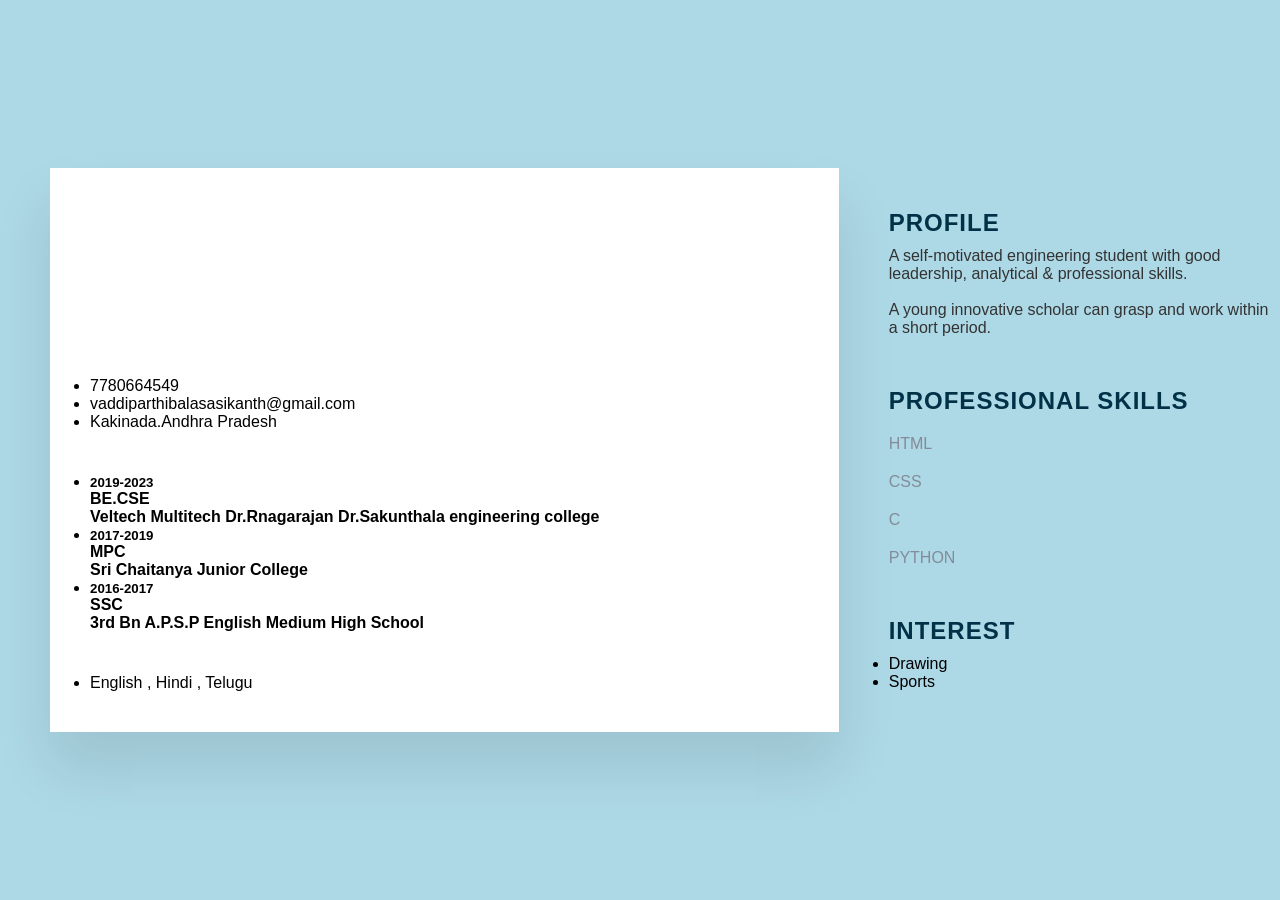
<file: Assignments/Balasasikanth(team lead)/resume/index.html>
<!DOCTYPE html>
<html>
<head>
<meta name="viewport" content="width=device-width,initial-scale=1.0">
<title>Responsive Cv using Html &CSS</title>
<link rel="stylesheet" type="text/css" href="style.css">
</head>
<body>
    <div class="container">
        <div class="left_side">
            <div class="profileText">
                <div class="imgBx">
                    <img scr="img.jpg">
                </div>
                <h2>VADDIPARTHI BALA SASIKANTH<br><span>Computer Science Engineering</h2>
            </div>
            <div class="contactinfo ">
                <h3 class="title">Contact Info</h3>
                <ul>
                    <li>
                        <span class="text">7780664549</span>
                    </li>
                    <li>
                        <span class="text">vaddiparthibalasasikanth@gmail.com</span>
                    </li>
                    <li>
                        <span class="text">Kakinada.Andhra Pradesh </span>
                    </li>
                </ul>
            </div>    

            <div class="contactinfo education ">
                <h3 class="title">Education</h3>
                <ul>
                    <li>
                        <h5>2019-2023</h5>
                        <h4>BE.CSE</h4>
                        <h4>Veltech Multitech Dr.Rnagarajan Dr.Sakunthala engineering college</h4>
                    </li>
                    <li>
                        <h5>2017-2019</h5>
                        <h4>MPC</h4>
                        <h4>Sri Chaitanya Junior College</h4>
                    </li>
                    <li>
                        <h5>2016-2017</h5>
                        <h4>SSC</h4>
                        <h4>3rd Bn A.P.S.P English Medium High School</h4>
                    </li>
                </ul>
            
            </div>    
            <div class="contactinfo language ">
                <h3 class="title">Language</h3>
                <ul>
                    <li>
                        <span class="text">English , Hindi , Telugu</span>
                    </li>
                </ul>
            </div>
        </div>
    </div>
        <div class="right_side">
            <div class="about">
                <h2 class="title2">Profile</h2>
                <p>A self-motivated engineering student with good leadership, analytical & professional 
skills.<br><br> A young innovative scholar can grasp and work within a short period.</p>
            </div>
            <div class="about skills">
                <h2 class="title2">Professional skills</h2>
                <div class="box">
                    <h4>Html</h4>
                    <div class="percentage">
                        <div style="width:90%;"></div>
                    </div>
                </div>
                 <div class="box">
                    <h4>CSS</h4>
                    <div class="percentage">
                        <div style="width:80%;"></div>
                    </div>
                </div>
                 <div class="box">
                    <h4>C</h4>
                    <div class="percentage">
                        <div style="width:85%;"></div>
                    </div>
                </div>
                 <div class="box">
                    <h4>Python</h4>
                    <div class="percentage">
                        <div style="width:90%;"></div>
                    </div>
                </div>
            </div>

            <div class="about interest">
                <h2 class="title2">Interest</h2>
                <ul>
                    <li>Drawing</li>
                    <li>Sports</li>
            </div>
        </div>
    </div>
</body>    
</html>
</file>
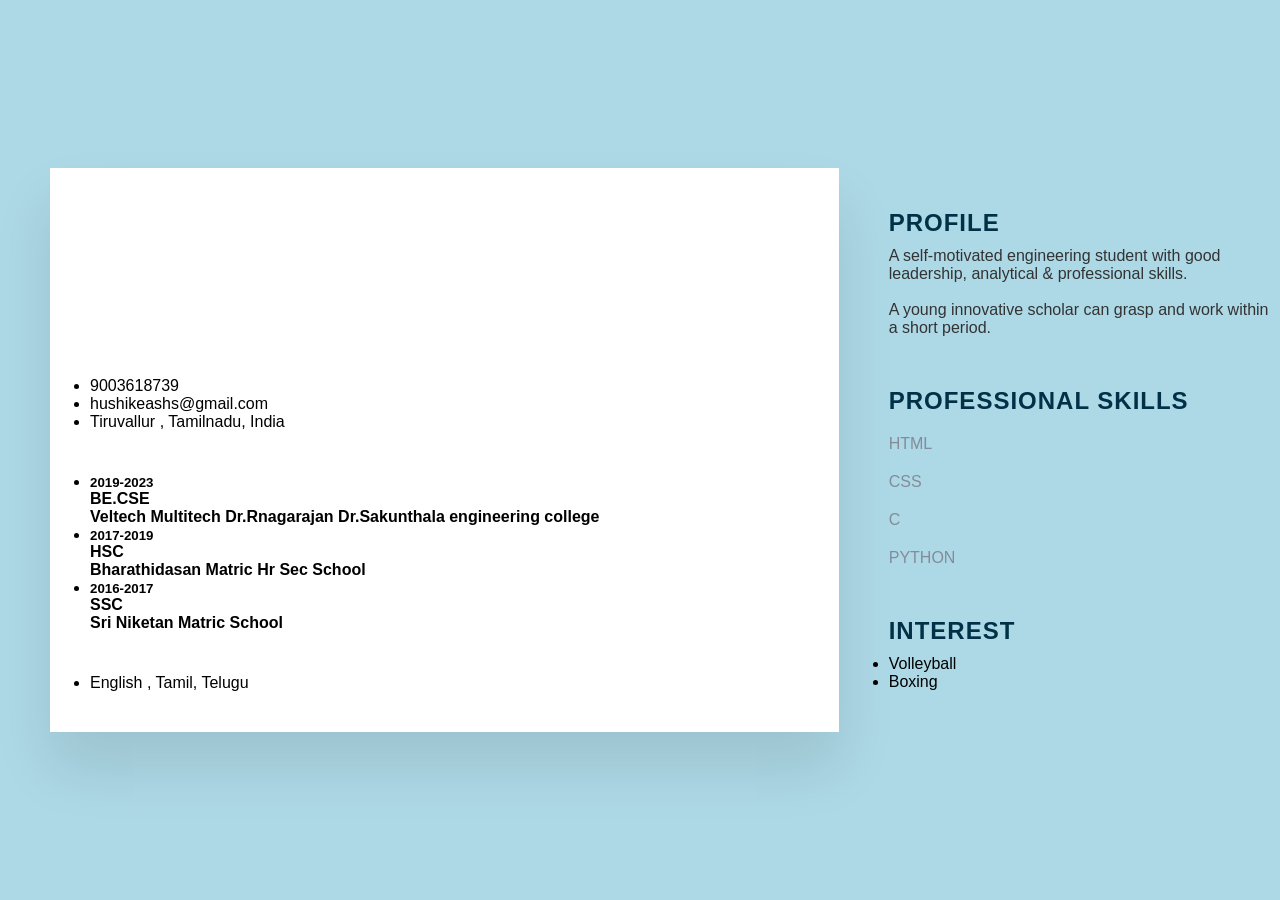
<file: Assignments/Hushikesh(teammember-3)/resume/index.html>
<!DOCTYPE html>
<html>
<head>
<meta name="viewport" content="width=device-width,initial-scale=1.0">
<title>Responsive Cv using Html &CSS</title>
<link rel="stylesheet" type="text/css" href="style.css">
</head>
<body>
    <div class="container">
        <div class="left_side">
            <div class="profileText">
                <div class="imgBx">
                    <img scr="img.jpg">
                </div>
                <h2>Hushikeash S<br><span>Computer Science Engineering</h2>
            </div>
            <div class="contactinfo ">
                <h3 class="title">Contact Info</h3>
                <ul>
                    <li>
                        <span class="text">9003618739</span>
                    </li>
                    <li>
                        <span class="text">hushikeashs@gmail.com</span>
                    </li>
                    <li>
                        <span class="text">Tiruvallur , Tamilnadu, India</span>
                    </li>
                </ul>
            </div>    

            <div class="contactinfo education ">
                <h3 class="title">Education</h3>
                <ul>
                    <li>
                        <h5>2019-2023</h5>
                        <h4>BE.CSE</h4>
                        <h4>Veltech Multitech Dr.Rnagarajan Dr.Sakunthala engineering college</h4>
                    </li>
                    <li>
                        <h5>2017-2019</h5>
                        <h4>HSC</h4>
                        <h4>Bharathidasan Matric Hr Sec School </h4>
                    </li>
                    <li>
                        <h5>2016-2017</h5>
                        <h4>SSC</h4>
                        <h4>Sri Niketan Matric School</h4>
                    </li>
                </ul>
            
            </div>    
            <div class="contact Info language ">
                <h3 class="title">Language</h3>
                <ul>
                    <li>
                        <span class="text">English , Tamil, Telugu</span>
                    </li>
                </ul>
            </div>
        </div>
    </div>
        <div class="right_side">
            <div class="about">
                <h2 class="title2">Profile</h2>
                <p>A self-motivated engineering student with good leadership, analytical & professional 
skills.<br><br> A young innovative scholar can grasp and work within a short period.</p>
            </div>
            <div class="about skills">
                <h2 class="title2">Professional skills</h2>
                <div class="box">
                    <h4>Html</h4>
                    <div class="percentage">
                        <div style="width:90%;"></div>
                    </div>
                </div>
                 <div class="box">
                    <h4>CSS</h4>
                    <div class="percentage">
                        <div style="width:80%;"></div>
                    </div>
                </div>
                 <div class="box">
                    <h4>C</h4>
                    <div class="percentage">
                        <div style="width:85%;"></div>
                    </div>
                </div>
                 <div class="box">
                    <h4>Python</h4>
                    <div class="percentage">
                        <div style="width:90%;"></div>
                    </div>
                </div>
            </div>

            <div class="about interest">
                <h2 class="title2">Interest</h2>
                <ul>
                    <li>Volleyball</li>
                    <li>Boxing</li>
            </div>
        </div>
    </div>
</body>    
</html>
</file>
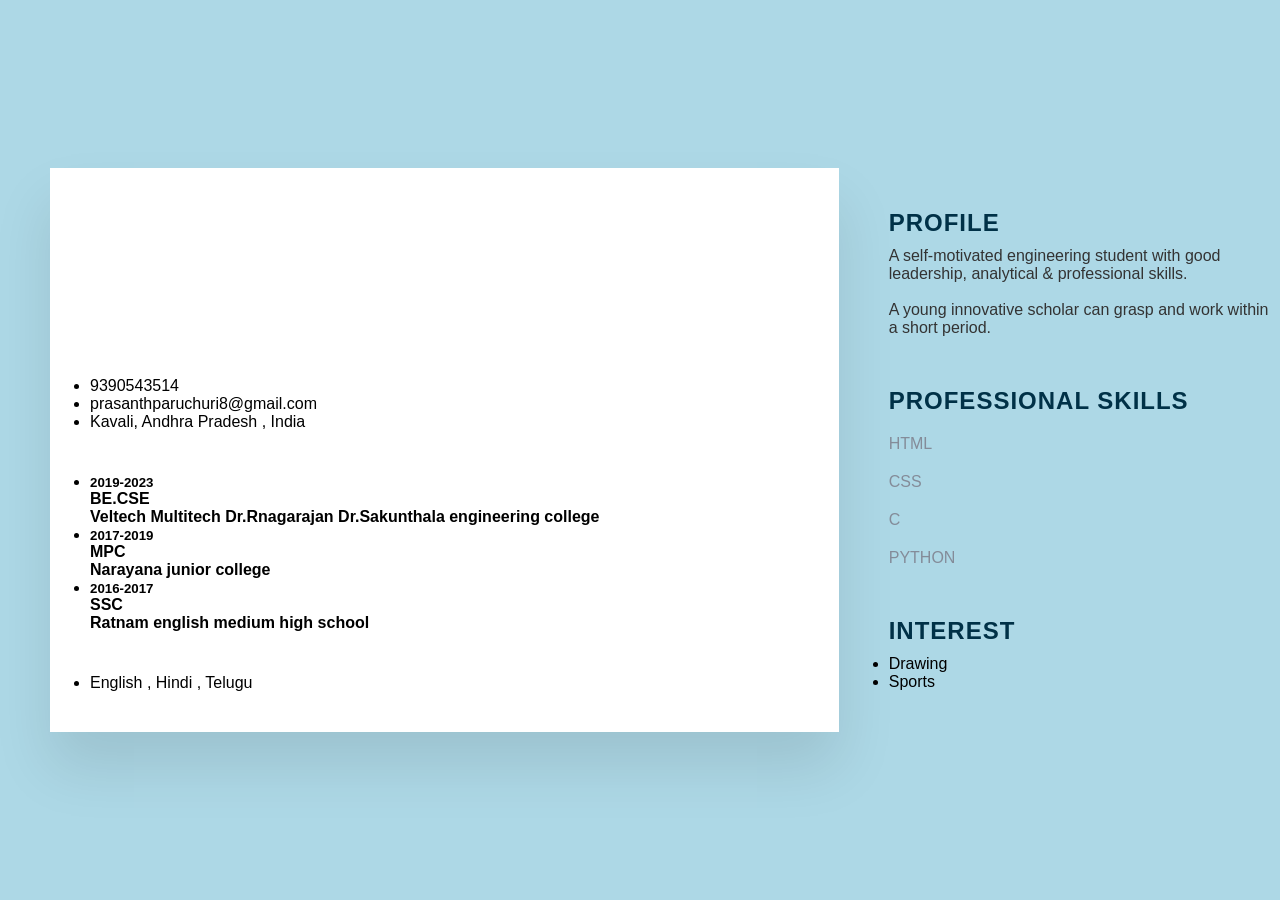
<file: Assignments/Prasanth(teammember-2)/resume/index.html>
<!DOCTYPE html>
<html>
<head>
<meta name="viewport" content="width=device-width,initial-scale=1.0">
<title>Responsive Cv using Html &CSS</title>
<link rel="stylesheet" type="text/css" href="style.css">
</head>
<body>
    <div class="container">
        <div class="left_side">
            <div class="profileText">
                <div class="imgBx">
                    <img scr="img.jpg">
                </div>
                <h2>PARUCHURI PRASANTH<br><span>Computer Science Engineering</h2>
            </div>
            <div class="contactinfo ">
                <h3 class="title">Contact Info</h3>
                <ul>
                    <li>
                        <span class="text">9390543514</span>
                    </li>
                    <li>
                        <span class="text">prasanthparuchuri8@gmail.com</span>
                    </li>
                    <li>
                        <span class="text">Kavali, Andhra Pradesh , India</span>
                    </li>
                </ul>
            </div>    

            <div class="contactinfo education ">
                <h3 class="title">Education</h3>
                <ul>
                    <li>
                        <h5>2019-2023</h5>
                        <h4>BE.CSE</h4>
                        <h4>Veltech Multitech Dr.Rnagarajan Dr.Sakunthala engineering college</h4>
                    </li>
                    <li>
                        <h5>2017-2019</h5>
                        <h4>MPC</h4>
                        <h4>Narayana junior college</h4>
                    </li>
                    <li>
                        <h5>2016-2017</h5>
                        <h4>SSC</h4>
                        <h4>Ratnam english medium high school</h4>
                    </li>
                </ul>
            
            </div>    
            <div class="contactinfo language ">
                <h3 class="title">Language</h3>
                <ul>
                    <li>
                        <span class="text">English , Hindi , Telugu</span>
                    </li>
                </ul>
            </div>
        </div>
    </div>
        <div class="right_side">
            <div class="about">
                <h2 class="title2">Profile</h2>
                <p>A self-motivated engineering student with good leadership, analytical & professional 
skills.<br><br> A young innovative scholar can grasp and work within a short period.</p>
            </div>
            <div class="about skills">
                <h2 class="title2">Professional skills</h2>
                <div class="box">
                    <h4>Html</h4>
                    <div class="percentage">
                        <div style="width:90%;"></div>
                    </div>
                </div>
                 <div class="box">
                    <h4>CSS</h4>
                    <div class="percentage">
                        <div style="width:80%;"></div>
                    </div>
                </div>
                 <div class="box">
                    <h4>C</h4>
                    <div class="percentage">
                        <div style="width:85%;"></div>
                    </div>
                </div>
                 <div class="box">
                    <h4>Python</h4>
                    <div class="percentage">
                        <div style="width:90%;"></div>
                    </div>
                </div>
            </div>

            <div class="about interest">
                <h2 class="title2">Interest</h2>
                <ul>
                    <li>Drawing</li>
                    <li>Sports</li>
            </div>
        </div>
    </div>
</body>    
</html>
</file>
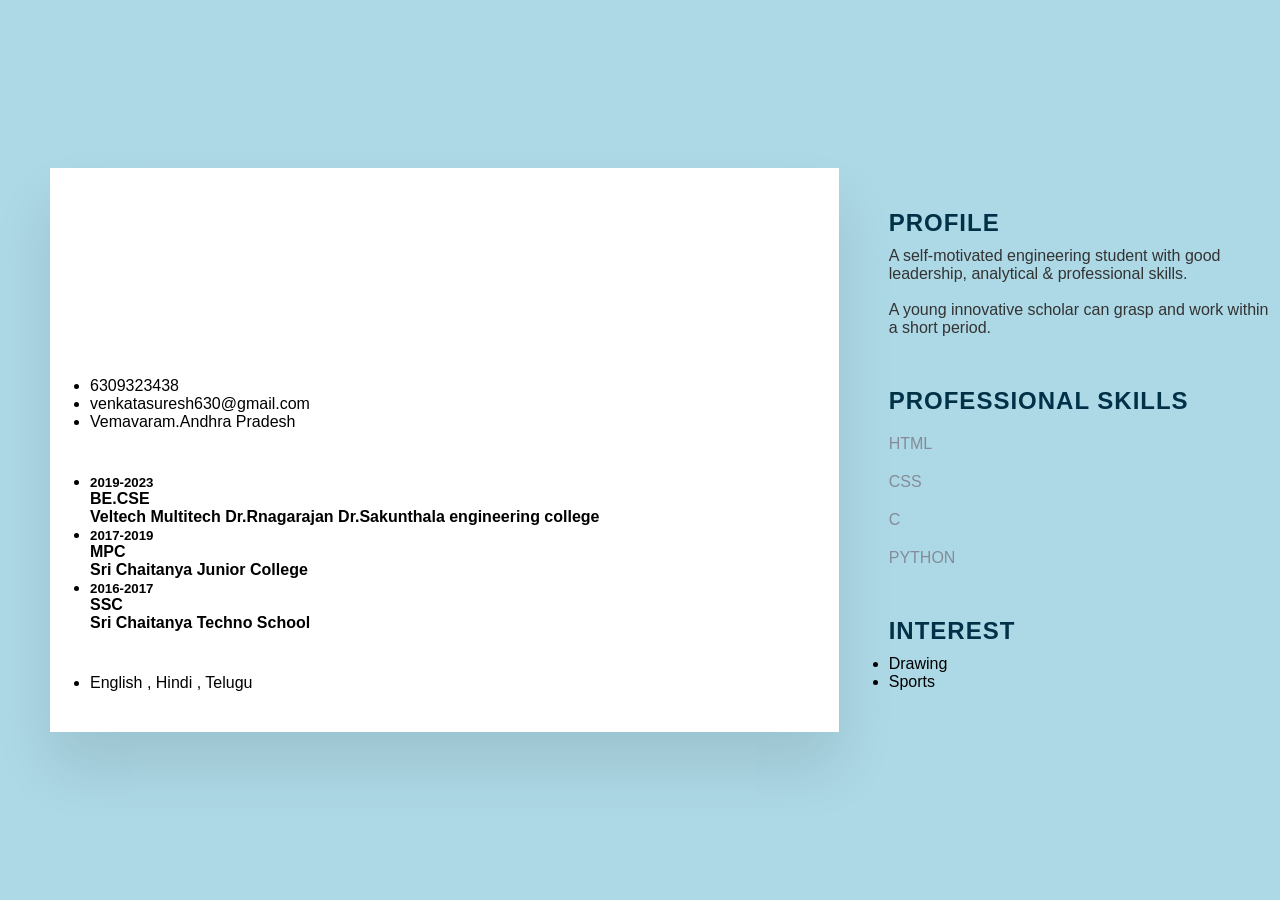
<file: Assignments/Venkatasureshbabu(teammember-1)/resume/index.html>
<!DOCTYPE html>
<html>
<head>
<meta name="viewport" content="width=device-width,initial-scale=1.0">
<title>Responsive Cv using Html &CSS</title>
<link rel="stylesheet" type="text/css" href="style.css">
</head>
<body>
    <div class="container">
        <div class="left_side">
            <div class="profileText">
                <div class="imgBx">
                    <img scr="img.jpg">
                </div>
                <h2>JONNALAGADDA VENKATA SURESH BABU<br><span>Computer Science Engineering</h2>
            </div>
            <div class="contactinfo ">
                <h3 class="title">Contact Info</h3>
                <ul>
                    <li>
                        <span class="text">6309323438</span>
                    </li>
                    <li>
                        <span class="text">venkatasuresh630@gmail.com</span>
                    </li>
                    <li>
                        <span class="text">Vemavaram.Andhra Pradesh </span>
                    </li>
                </ul>
            </div>    

            <div class="contactinfo education ">
                <h3 class="title">Education</h3>
                <ul>
                    <li>
                        <h5>2019-2023</h5>
                        <h4>BE.CSE</h4>
                        <h4>Veltech Multitech Dr.Rnagarajan Dr.Sakunthala engineering college</h4>
                    </li>
                    <li>
                        <h5>2017-2019</h5>
                        <h4>MPC</h4>
                        <h4>Sri Chaitanya Junior College</h4>
                    </li>
                    <li>
                        <h5>2016-2017</h5>
                        <h4>SSC</h4>
                        <h4>Sri Chaitanya Techno School</h4>
                    </li>
                </ul>
            
            </div>    
            <div class="contactinfo language ">
                <h3 class="title">Language</h3>
                <ul>
                    <li>
                        <span class="text">English , Hindi , Telugu</span>
                    </li>
                </ul>
            </div>
        </div>
    </div>
        <div class="right_side">
            <div class="about">
                <h2 class="title2">Profile</h2>
                <p>A self-motivated engineering student with good leadership, analytical & professional 
skills.<br><br> A young innovative scholar can grasp and work within a short period.</p>
            </div>
            <div class="about skills">
                <h2 class="title2">Professional skills</h2>
                <div class="box">
                    <h4>Html</h4>
                    <div class="percentage">
                        <div style="width:90%;"></div>
                    </div>
                </div>
                 <div class="box">
                    <h4>CSS</h4>
                    <div class="percentage">
                        <div style="width:80%;"></div>
                    </div>
                </div>
                 <div class="box">
                    <h4>C</h4>
                    <div class="percentage">
                        <div style="width:85%;"></div>
                    </div>
                </div>
                 <div class="box">
                    <h4>Python</h4>
                    <div class="percentage">
                        <div style="width:90%;"></div>
                    </div>
                </div>
            </div>

            <div class="about interest">
                <h2 class="title2">Interest</h2>
                <ul>
                    <li>Drawing</li>
                    <li>Sports</li>
            </div>
        </div>
    </div>
</body>    
</html>
</file>
<file: Assignments/Balasasikanth(team lead)/resume/style.css>
* {
    margin:0;
    padding:0;
    box-sizing: border-box;
    font-family:'poppins',sans-serif ;
}
body
{
  background: lightblue;
    display:flex;
    justify-content: center;
    align-items: center;
    min-height: 100vh ;
}
.container
{
    position: relative;
    width: 100%;
    max-width: 1000px;
    min-height: 100px;
    background: #fff;
    margin: 50px;
    display: grid;
    grid-template-columns: 1fn 2fn;
    box-shadow: 0 35px 55px rgba(0,0,0,0.1);
}
.container	.left_side
{ 
  	position: relative;
    background: £003147;
    padding: 40px;
}
.profileText
{
    position: relative;
    display: flex;
    flex-direction: column;
    align-items: center;
    padding-bottom: 20px;
   ;
}
.profileText	.imBx img
{ border-bottom: 1px solid rgba(255,255,255,0.2);
}
.profileText	.imBx
{
  position: relative;
  width: 200px;
  height: 200px;
  border-radius: 50%;
  overflow: hidden;
  position: relative;
  top: 0;
  left: 0;
  width: 100%;
  height: 100%;
  object-fit: cover;
}
.profileText h2
{
  color: #fff;
  font-size: 1.5em;
  margin-top: 20px;
  text-transform: uppercase;
  text-align: center;
  font-weight: 600;
  line-height: 1.4em;
}
.profileText h2 span
{
  font-size: 0.8em;
  font-weight: 300;
}
.contactInfo
{
  padding-top: 40px;
}
.title
{
  color: #fff;
  text-transform: uppercase;
  font-weight: 600;
  letter-spacing: 1px;
  margin-bottom: 20px;
}
.contactInfo u1
{ 
  position: relative;
}
.contactInfo u1 li
{
  position: relative;
  list-style: none;
  margin: 10px 0;
  cursor: pointer;
}
.contactInfo u1 li .icon
{
  display: inline-block;
  width: 30px;
  font-size: 18px;
  color: #03a9f4;
}
.contactInfo u1 li span 
{ 
  color: #fff;
  font-weight: 300;
}
.container	.right_side
{
  position: relative;
  background: #fff;
  padding: 40px;
}
.about
{
  margin-bottom: 50px;
}
.about:last-child
{ 
  margin-bottom: 0;
}
.title2
{ 
  color: #003147;
  text-transform: uppercase;
  letter-spacing: 1px;
  margin-bottom: 10px;
}
p
{
  color: #333;
} 
.about	.box
{
  display: flex;
  flex-direction: row;
  margin: 20px 0;
}
.about	.box .year_company 
{
  min-width: 150px;
}
.about	.box	.year_company h5
{  
  text-transform: uppercase;
  color: #848c90;
  font-weight: 600;
}
.about	.box	.text h4
{ 
  text-transform: uppercase;
  color: #2a7da2;
  font-size: 16px;
}
.skills	.box
{ 
  position: relative;
  width: 100%;
  display: grid;
  grid-template-columns: 150px 1fr;
  justify-content: center;
  align-items: center;
}
.skills	.box h4 
{ 
  text-transform: uppercase;
  color: #848c99;
  font-weight: 500;
}
.skills	.box	.percent
{ 
  position: relative;
  width: 100%;
  height: 10px;
  background: £f0f0f0;
}
.skills	.box	.percent div
{
  position: absolute;
  top: 0;
  left: 0;
  height: 100%;
  background: £03a9f4;
}
.interest u1
{
  display: grid;
  grid-template-columns: repeat(4,1fr);
} 
.interest u1 li
{
  list-style: none;
  color: #333;
  font-weight: 500;
  margin: 10px 0;
}
.interest u1 li .fa
{ 
  color: #03a9f4;
  font-size: 18px;
  width: 20px;
}
@media (max-width: 1000px)
  {
    .container
    { 
      margin: 10px;
      grid-template-columns: repeat(1,1fr);
    }
    .interest u1
    {
      grid-template-columns: repeat(2,1fr);
    }
}
@media (max-width: 600px)
{ 
  .about	.box 
  { 
    flex-direction: column;
  }
  .about	.box .year_company
  { 
    margin-bottom:5px;
    
  }
.interest u1
  { 
    grid-template-columns: repeat(1,1fr);
  }
  .skills	.box
  {
  grid-template-columns: repeat(1,1fr);
  }
  
}
</file>
<file: Assignments/Hushikesh(teammember-3)/resume/style.css>
* {
    margin:0;
    padding:0;
    box-sizing: border-box;
    font-family:'poppins',sans-serif ;
}
body
{
  background: lightblue;
    display:flex;
    justify-content: center;
    align-items: center;
    min-height: 100vh ;
}
.container
{
    position: relative;
    width: 100%;
    max-width: 1000px;
    min-height: 100px;
    background: #fff;
    margin: 50px;
    display: grid;
    grid-template-columns: 1fn 2fn;
    box-shadow: 0 35px 55px rgba(0,0,0,0.1);
}
.container	.left_side
{ 
  	position: relative;
    background: £003147;
    padding: 40px;
}
.profileText
{
    position: relative;
    display: flex;
    flex-direction: column;
    align-items: center;
    padding-bottom: 20px;
   ;
}
.profileText	.imBx img
{ border-bottom: 1px solid rgba(255,255,255,0.2);
}
.profileText	.imBx
{
  position: relative;
  width: 200px;
  height: 200px;
  border-radius: 50%;
  overflow: hidden;
  position: relative;
  top: 0;
  left: 0;
  width: 100%;
  height: 100%;
  object-fit: cover;
}
.profileText h2
{
  color: #fff;
  font-size: 1.5em;
  margin-top: 20px;
  text-transform: uppercase;
  text-align: center;
  font-weight: 600;
  line-height: 1.4em;
}
.profileText h2 span
{
  font-size: 0.8em;
  font-weight: 300;
}
.contactInfo
{
  padding-top: 40px;
}
.title
{
  color: #fff;
  text-transform: uppercase;
  font-weight: 600;
  letter-spacing: 1px;
  margin-bottom: 20px;
}
.contactInfo u1
{ 
  position: relative;
}
.contactInfo u1 li
{
  position: relative;
  list-style: none;
  margin: 10px 0;
  cursor: pointer;
}
.contactInfo u1 li .icon
{
  display: inline-block;
  width: 30px;
  font-size: 18px;
  color: #03a9f4;
}
.contactInfo u1 li span 
{ 
  color: #fff;
  font-weight: 300;
}
.container	.right_side
{
  position: relative;
  background: #fff;
  padding: 40px;
}
.about
{
  margin-bottom: 50px;
}
.about:last-child
{ 
  margin-bottom: 0;
}
.title2
{ 
  color: #003147;
  text-transform: uppercase;
  letter-spacing: 1px;
  margin-bottom: 10px;
}
p
{
  color: #333;
} 
.about	.box
{
  display: flex;
  flex-direction: row;
  margin: 20px 0;
}
.about	.box .year_company 
{
  min-width: 150px;
}
.about	.box	.year_company h5
{  
  text-transform: uppercase;
  color: #848c90;
  font-weight: 600;
}
.about	.box	.text h4
{ 
  text-transform: uppercase;
  color: #2a7da2;
  font-size: 16px;
}
.skills	.box
{ 
  position: relative;
  width: 100%;
  display: grid;
  grid-template-columns: 150px 1fr;
  justify-content: center;
  align-items: center;
}
.skills	.box h4 
{ 
  text-transform: uppercase;
  color: #848c99;
  font-weight: 500;
}
.skills	.box	.percent
{ 
  position: relative;
  width: 100%;
  height: 10px;
  background: £f0f0f0;
}
.skills	.box	.percent div
{
  position: absolute;
  top: 0;
  left: 0;
  height: 100%;
  background: £03a9f4;
}
.interest u1
{
  display: grid;
  grid-template-columns: repeat(4,1fr);
} 
.interest u1 li
{
  list-style: none;
  color: #333;
  font-weight: 500;
  margin: 10px 0;
}
.interest u1 li .fa
{ 
  color: #03a9f4;
  font-size: 18px;
  width: 20px;
}
@media (max-width: 1000px)
  {
    .container
    { 
      margin: 10px;
      grid-template-columns: repeat(1,1fr);
    }
    .interest u1
    {
      grid-template-columns: repeat(2,1fr);
    }
}
@media (max-width: 600px)
{ 
  .about	.box 
  { 
    flex-direction: column;
  }
  .about	.box .year_company
  { 
    margin-bottom:5px;
    
  }
.interest u1
  { 
    grid-template-columns: repeat(1,1fr);
  }
  .skills	.box
  {
  grid-template-columns: repeat(1,1fr);
  }
  
}
</file>
<file: Assignments/Prasanth(teammember-2)/resume/style.css>
* {
    margin:0;
    padding:0;
    box-sizing: border-box;
    font-family:'poppins',sans-serif ;
}
body
{
  background: lightblue;
    display:flex;
    justify-content: center;
    align-items: center;
    min-height: 100vh ;
}
.container
{
    position: relative;
    width: 100%;
    max-width: 1000px;
    min-height: 100px;
    background: #fff;
    margin: 50px;
    display: grid;
    grid-template-columns: 1fn 2fn;
    box-shadow: 0 35px 55px rgba(0,0,0,0.1);
}
.container	.left_side
{ 
  	position: relative;
    background: £003147;
    padding: 40px;
}
.profileText
{
    position: relative;
    display: flex;
    flex-direction: column;
    align-items: center;
    padding-bottom: 20px;
   ;
}
.profileText	.imBx img
{ border-bottom: 1px solid rgba(255,255,255,0.2);
}
.profileText	.imBx
{
  position: relative;
  width: 200px;
  height: 200px;
  border-radius: 50%;
  overflow: hidden;
  position: relative;
  top: 0;
  left: 0;
  width: 100%;
  height: 100%;
  object-fit: cover;
}
.profileText h2
{
  color: #fff;
  font-size: 1.5em;
  margin-top: 20px;
  text-transform: uppercase;
  text-align: center;
  font-weight: 600;
  line-height: 1.4em;
}
.profileText h2 span
{
  font-size: 0.8em;
  font-weight: 300;
}
.contactInfo
{
  padding-top: 40px;
}
.title
{
  color: #fff;
  text-transform: uppercase;
  font-weight: 600;
  letter-spacing: 1px;
  margin-bottom: 20px;
}
.contactInfo u1
{ 
  position: relative;
}
.contactInfo u1 li
{
  position: relative;
  list-style: none;
  margin: 10px 0;
  cursor: pointer;
}
.contactInfo u1 li .icon
{
  display: inline-block;
  width: 30px;
  font-size: 18px;
  color: #03a9f4;
}
.contactInfo u1 li span 
{ 
  color: #fff;
  font-weight: 300;
}
.container	.right_side
{
  position: relative;
  background: #fff;
  padding: 40px;
}
.about
{
  margin-bottom: 50px;
}
.about:last-child
{ 
  margin-bottom: 0;
}
.title2
{ 
  color: #003147;
  text-transform: uppercase;
  letter-spacing: 1px;
  margin-bottom: 10px;
}
p
{
  color: #333;
} 
.about	.box
{
  display: flex;
  flex-direction: row;
  margin: 20px 0;
}
.about	.box .year_company 
{
  min-width: 150px;
}
.about	.box	.year_company h5
{  
  text-transform: uppercase;
  color: #848c90;
  font-weight: 600;
}
.about	.box	.text h4
{ 
  text-transform: uppercase;
  color: #2a7da2;
  font-size: 16px;
}
.skills	.box
{ 
  position: relative;
  width: 100%;
  display: grid;
  grid-template-columns: 150px 1fr;
  justify-content: center;
  align-items: center;
}
.skills	.box h4 
{ 
  text-transform: uppercase;
  color: #848c99;
  font-weight: 500;
}
.skills	.box	.percent
{ 
  position: relative;
  width: 100%;
  height: 10px;
  background: £f0f0f0;
}
.skills	.box	.percent div
{
  position: absolute;
  top: 0;
  left: 0;
  height: 100%;
  background: £03a9f4;
}
.interest u1
{
  display: grid;
  grid-template-columns: repeat(4,1fr);
} 
.interest u1 li
{
  list-style: none;
  color: #333;
  font-weight: 500;
  margin: 10px 0;
}
.interest u1 li .fa
{ 
  color: #03a9f4;
  font-size: 18px;
  width: 20px;
}
@media (max-width: 1000px)
  {
    .container
    { 
      margin: 10px;
      grid-template-columns: repeat(1,1fr);
    }
    .interest u1
    {
      grid-template-columns: repeat(2,1fr);
    }
}
@media (max-width: 600px)
{ 
  .about	.box 
  { 
    flex-direction: column;
  }
  .about	.box .year_company
  { 
    margin-bottom:5px;
    
  }
.interest u1
  { 
    grid-template-columns: repeat(1,1fr);
  }
  .skills	.box
  {
  grid-template-columns: repeat(1,1fr);
  }
  
}
</file>
<file: Assignments/Venkatasureshbabu(teammember-1)/resume/style.css>
* {
    margin:0;
    padding:0;
    box-sizing: border-box;
    font-family:'poppins',sans-serif ;
}
body
{
  background: lightblue;
    display:flex;
    justify-content: center;
    align-items: center;
    min-height: 100vh ;
}
.container
{
    position: relative;
    width: 100%;
    max-width: 1000px;
    min-height: 100px;
    background: #fff;
    margin: 50px;
    display: grid;
    grid-template-columns: 1fn 2fn;
    box-shadow: 0 35px 55px rgba(0,0,0,0.1);
}
.container	.left_side
{ 
  	position: relative;
    background: £003147;
    padding: 40px;
}
.profileText
{
    position: relative;
    display: flex;
    flex-direction: column;
    align-items: center;
    padding-bottom: 20px;
   ;
}
.profileText	.imBx img
{ border-bottom: 1px solid rgba(255,255,255,0.2);
}
.profileText	.imBx
{
  position: relative;
  width: 200px;
  height: 200px;
  border-radius: 50%;
  overflow: hidden;
  position: relative;
  top: 0;
  left: 0;
  width: 100%;
  height: 100%;
  object-fit: cover;
}
.profileText h2
{
  color: #fff;
  font-size: 1.5em;
  margin-top: 20px;
  text-transform: uppercase;
  text-align: center;
  font-weight: 600;
  line-height: 1.4em;
}
.profileText h2 span
{
  font-size: 0.8em;
  font-weight: 300;
}
.contactInfo
{
  padding-top: 40px;
}
.title
{
  color: #fff;
  text-transform: uppercase;
  font-weight: 600;
  letter-spacing: 1px;
  margin-bottom: 20px;
}
.contactInfo u1
{ 
  position: relative;
}
.contactInfo u1 li
{
  position: relative;
  list-style: none;
  margin: 10px 0;
  cursor: pointer;
}
.contactInfo u1 li .icon
{
  display: inline-block;
  width: 30px;
  font-size: 18px;
  color: #03a9f4;
}
.contactInfo u1 li span 
{ 
  color: #fff;
  font-weight: 300;
}
.container	.right_side
{
  position: relative;
  background: #fff;
  padding: 40px;
}
.about
{
  margin-bottom: 50px;
}
.about:last-child
{ 
  margin-bottom: 0;
}
.title2
{ 
  color: #003147;
  text-transform: uppercase;
  letter-spacing: 1px;
  margin-bottom: 10px;
}
p
{
  color: #333;
} 
.about	.box
{
  display: flex;
  flex-direction: row;
  margin: 20px 0;
}
.about	.box .year_company 
{
  min-width: 150px;
}
.about	.box	.year_company h5
{  
  text-transform: uppercase;
  color: #848c90;
  font-weight: 600;
}
.about	.box	.text h4
{ 
  text-transform: uppercase;
  color: #2a7da2;
  font-size: 16px;
}
.skills	.box
{ 
  position: relative;
  width: 100%;
  display: grid;
  grid-template-columns: 150px 1fr;
  justify-content: center;
  align-items: center;
}
.skills	.box h4 
{ 
  text-transform: uppercase;
  color: #848c99;
  font-weight: 500;
}
.skills	.box	.percent
{ 
  position: relative;
  width: 100%;
  height: 10px;
  background: £f0f0f0;
}
.skills	.box	.percent div
{
  position: absolute;
  top: 0;
  left: 0;
  height: 100%;
  background: £03a9f4;
}
.interest u1
{
  display: grid;
  grid-template-columns: repeat(4,1fr);
} 
.interest u1 li
{
  list-style: none;
  color: #333;
  font-weight: 500;
  margin: 10px 0;
}
.interest u1 li .fa
{ 
  color: #03a9f4;
  font-size: 18px;
  width: 20px;
}
@media (max-width: 1000px)
  {
    .container
    { 
      margin: 10px;
      grid-template-columns: repeat(1,1fr);
    }
    .interest u1
    {
      grid-template-columns: repeat(2,1fr);
    }
}
@media (max-width: 600px)
{ 
  .about	.box 
  { 
    flex-direction: column;
  }
  .about	.box .year_company
  { 
    margin-bottom:5px;
    
  }
.interest u1
  { 
    grid-template-columns: repeat(1,1fr);
  }
  .skills	.box
  {
  grid-template-columns: repeat(1,1fr);
  }
  
}
</file>
